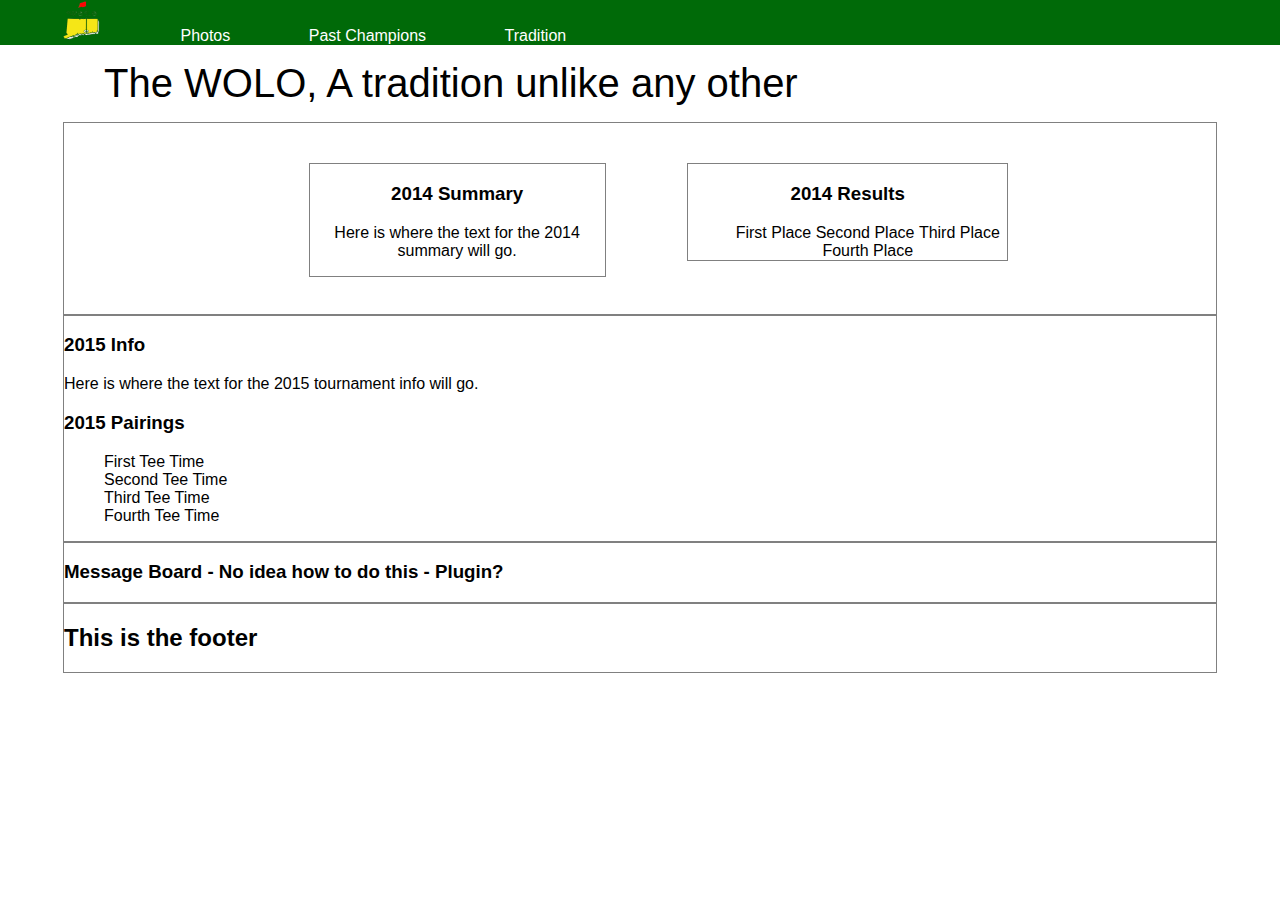
<file: index.html>
<!DOCTYPE html>
<html>
<head>
	<meta charset="UTF-8">
	<link rel="stylesheet" href="css/style.css">
	<title>The WOLO</title>
</head>

<body>
	<!--header-->
	<header>
		<!--navigation-->
		<nav class="nav_content">
			<ul>
				<li id="leftmost"><a href="http://wologolf.com">
					<img src="img/WOLO_Logo_2013.png" height="40"></li></a>
				<li><a href="photos">Photos</a></li>
				<li><a href="pastchampions">Past Champions</a></li>
				<li><a href="tradition">Tradition</a></li>
			</ul>
		</nav>

		<!--header content-->
		<div class="header_content">
			<ul>
				<li>The WOLO, A tradition unlike any other</li>
			</ul>
		</div>
	</header>

	<!--first section-->
	<div class="first_section">
		<!--left box in the first section-->
		<ul class="first_section">
			<li>
				<div class="left_boxes">
					<h3>
						2014 Summary
					</h3>
					<p>
						Here is where the text for the 2014 summary will go.
					</p>	
				</div>
			</li>
			<!--right box in the first section-->
			<li>
				<div class="right_boxes">
					<h3>
						2014 Results
					</h3>

					<ul class="right_boxes">
						<li> First Place </li>
						<li> Second Place </li>
						<li> Third Place </li>
						<li> Fourth Place </li>
					</ul>	
				</div>
			</li>
		</ul>
	</div>

	<!--second section-->
	<div class="second_section">
		<!--left box in the second section-->
		<div>
			<H3>
				2015 Info
			</H3>
			<p>
				Here is where the text for the 2015 tournament info will go.
			</p>
		</div>
		<!--right box in the second section-->
		<div>
			<h3>
				2015 Pairings
			</h3>
			<ul>
				<li> First Tee Time </li>
				<li> Second Tee Time </li>
				<li> Third Tee Time </li>
				<li> Fourth Tee Time </li>
			</ul>	
		</div>
	</div>

	<!--third section - this is where the message board will be-->
	<div class="third_section">
		<h3>
			Message Board - No idea how to do this - Plugin?
		</h3>
	</div>

	<footer class="the_footer">
		<h2>
			This is the footer
		</h2>
	</footer>

</body>
</html>
</file>
<file: css/style.css>
body{
	font-family: Arial, Helvetica, sans-serif;
	margin:0;
}
 
a { color: inherit; } 

nav li a{
	text-decoration: none;
	color:	white;
	padding-top: 25px;
	padding-right: 50px;
	padding-bottom: 25px;
	padding-left: 20px;
}
li{
	list-style: none;
	display inline-block;
}
ul{
	list-style: none;
	display inline;
}
.nav_content{
	width:100%;
 	margin: 0 auto;
 	text-align: center;
	font-family: Arial, Helvetica, sans-serif;
	background-color: #006A08;
	padding-top: 1px;
}
.nav_content ul{
	list-style-type: none;
	margin: 0;
	padding-left: 20;
	text-align: left;
}
.nav_content li{
	display: inline-block;
	padding: 0 2px;
}
.header_content{
	width:90%;
	margin: auto;
}
.header_content h1{
	font-size: 40px;
}
.header_content li{
	font-size: 40px;
}
.left_boxes{
	border: 1px solid gray;
	margin: 10%;
	vertical-align: top }
.right_boxes{
	border: 1px solid gray;
	margin: 10%;
	  }
.right_boxes li{
}
.right_boxes ul{
	  height: 10%;
	  margin: auto;
}
.first_section{
	border: 1px solid gray;
	margin: 0 auto;
 	text-align: center;
	width: 90%;
}
.first_section ul{
	border: none;
	display: block;
	margin: auto;
}
.first_section li{
	list-style: none;
	display: inline-block;
	margin: auto;
}
.second_section{
	margin-top: 5px;
	border: 1px solid gray;
	margin: auto;
	width: 90%;
}
.third_section{
	margin-top: 5px;
	border: 1px solid gray;
	margin: auto;
	width: 90%;
}
.the_footer{
	margin-top: 5px;
	border: 1px solid gray;
	margin: auto;
	width: 90%;
}
</file>
